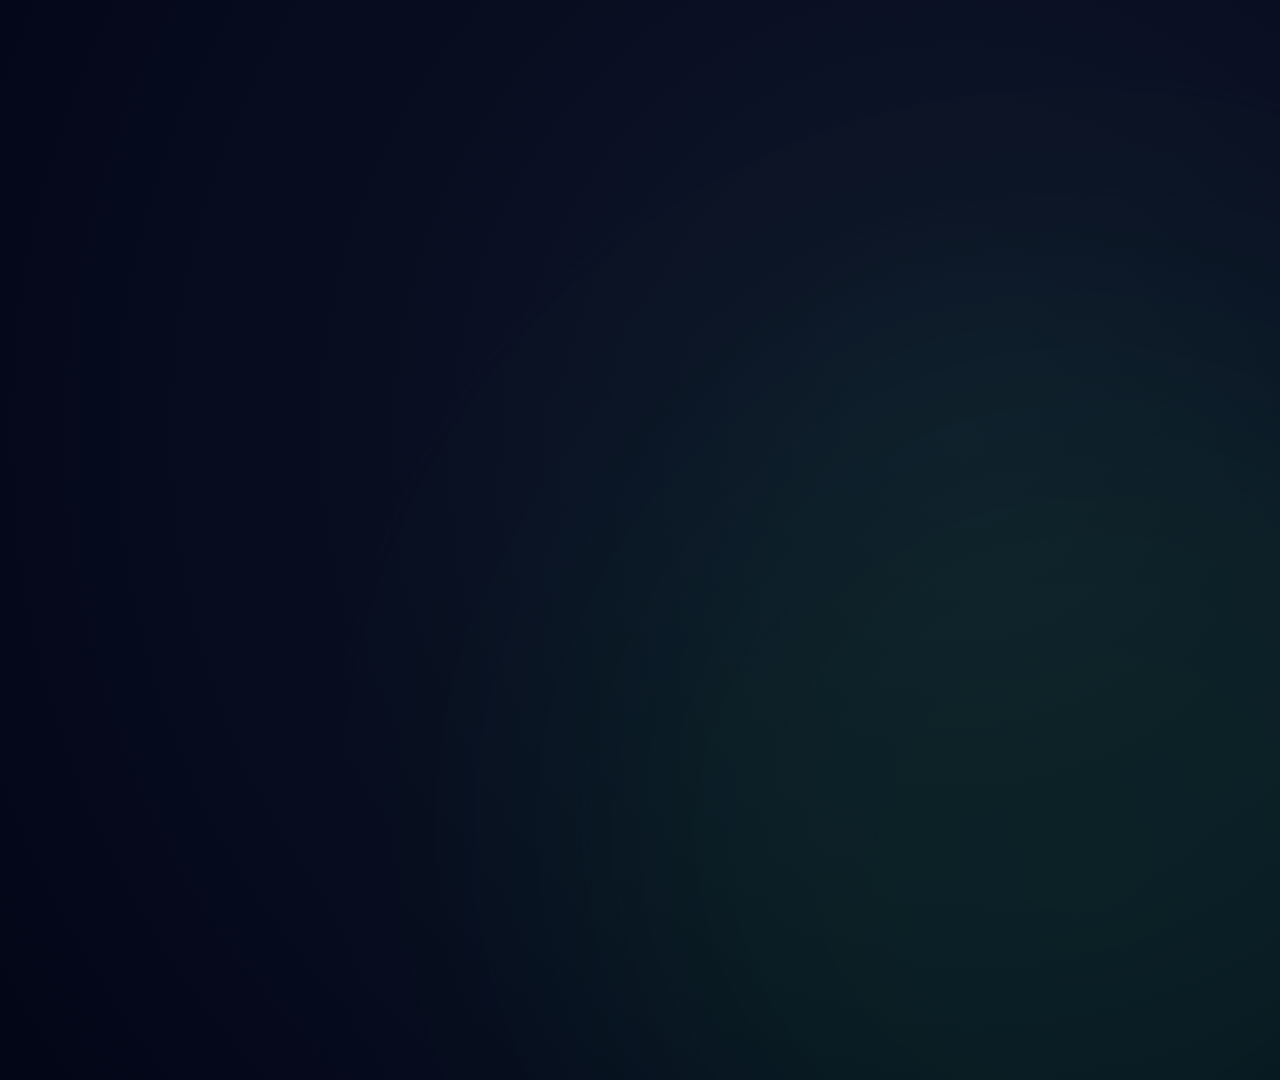
<file: brag-output/composition/index.html>
<!doctype html>
<html lang="en" data-resolution="landscape">
  <head>
    <meta charset="UTF-8" />
    <meta name="viewport" content="width=1920, height=1080" />
    <title>MindGarden — Launch Video</title>
    <!-- Fonts -->
    <link rel="preconnect" href="https://fonts.googleapis.com" />
    <link rel="preconnect" href="https://fonts.gstatic.com" crossorigin />
    <link
      href="https://fonts.googleapis.com/css2?family=EB+Garamond:ital,wght@0,500;0,700;1,600&family=Inter:wght@400;500;600;700;800&family=JetBrains+Mono:wght@500;600&display=swap"
      rel="stylesheet"
    />
    <script src="https://cdn.jsdelivr.net/npm/gsap@3.14.2/dist/gsap.min.js"></script>

    <style>
      :root {
        --color-deep-ink: #0f172a;
        --color-hi-yellow: #b45309;
        --color-moss-green: #15803d;
        --color-canvas: #f8faf5;
        --color-soft-meadow: #edf2e8;
        --color-charcoal: #1e293b;
        --color-slate: #334155;
        --color-slate-light: #475569;
        --color-paper: #ffffff;
        --color-border-subtle: rgba(15, 23, 42, 0.08);
        --color-border-medium: rgba(15, 23, 42, 0.16);
        --color-low-risk: #15803d;
        --color-low-risk-bg: #dcfce7;
        --color-high-risk: #b91c1c;
        --color-high-risk-bg: #fee2e2;

        --font-display: 'EB Garamond', Georgia, Cambria, serif;
        --font-ui: 'Inter', system-ui, -apple-system, sans-serif;
        --font-mono: 'JetBrains Mono', monospace;

        --radius-cards: 24px;
        --radius-pill: 1440px;
        --shadow-soft: 0 16px 40px rgba(15, 23, 42, 0.06), 0 2px 6px rgba(15, 23, 42, 0.04);
        --shadow-elevated: 0 24px 60px rgba(15, 23, 42, 0.12), 0 4px 12px rgba(15, 23, 42, 0.06);
      }

      * {
        margin: 0;
        padding: 0;
        box-sizing: border-box;
      }

      html,
      body {
        margin: 0;
        width: 1920px;
        height: 1080px;
        overflow: hidden;
        background: #0f172a;
        font-family: var(--font-ui);
        color: var(--color-deep-ink);
        -webkit-font-smoothing: antialiased;
      }

      #root {
        position: relative;
        width: 1920px;
        height: 1080px;
        overflow: hidden;
      }

      /* Base clip container */
      .clip {
        position: absolute;
        top: 0;
        left: 0;
        width: 1920px;
        height: 1080px;
        display: flex;
        align-items: center;
        justify-content: center;
      }

      /* Subtle ambient glow */
      .ambient-glow {
        position: absolute;
        width: 1000px;
        height: 1000px;
        border-radius: 50%;
        filter: blur(140px);
        pointer-events: none;
        opacity: 0.15;
      }

      /* Badges & Chips */
      .badge {
        display: inline-flex;
        align-items: center;
        gap: 8px;
        padding: 8px 18px;
        border-radius: var(--radius-pill);
        font-size: 14px;
        font-weight: 600;
        letter-spacing: 0.04em;
        text-transform: uppercase;
      }

      .badge-danger {
        background: #fee2e2;
        color: #991b1b;
        border: 1px solid #fecaca;
      }

      .badge-brand {
        background: #dcfce7;
        color: #14532d;
        border: 1px solid #bbf7d0;
      }

      .badge-pill-amber {
        background: #fef3c7;
        color: #78350f;
        border: 1px solid #fde68a;
      }

      .pill-button {
        display: inline-flex;
        align-items: center;
        gap: 10px;
        padding: 14px 28px;
        border-radius: var(--radius-pill);
        background: var(--color-moss-green);
        color: #ffffff;
        font-weight: 600;
        font-size: 16px;
        box-shadow: 0 8px 20px rgba(21, 128, 61, 0.25);
      }

      /* ============================================================
         SCENE 1: The Dilemma & The Paradigm Shift (0.0s – 4.5s)
         ============================================================ */
      #scene-1 {
        background: radial-gradient(circle at 50% 40%, #1e293b 0%, #0f172a 100%);
        color: #f8fafc;
        text-align: center;
        flex-direction: column;
        padding: 0 160px;
        z-index: 10;
      }

      .s1-dilemma-box {
        position: absolute;
        display: flex;
        flex-direction: column;
        align-items: center;
      }

      .s1-headline {
        font-family: var(--font-display);
        font-size: 68px;
        font-weight: 700;
        line-height: 1.15;
        letter-spacing: -0.01em;
        color: #ffffff;
        max-width: 1400px;
        margin-top: 24px;
        margin-bottom: 24px;
      }

      .s1-subtext {
        font-size: 24px;
        color: #cbd5e1;
        font-weight: 400;
        max-width: 900px;
        line-height: 1.5;
      }

      .s1-solution-box {
        position: absolute;
        display: flex;
        flex-direction: column;
        align-items: center;
        opacity: 0;
      }

      .s1-brand-title {
        font-family: var(--font-display);
        font-size: 84px;
        font-weight: 700;
        color: #ffffff;
        margin-top: 16px;
        margin-bottom: 16px;
        letter-spacing: -0.01em;
      }

      .s1-brand-tagline {
        font-size: 28px;
        color: #bbf7d0;
        font-weight: 600;
        max-width: 1000px;
        line-height: 1.4;
      }

      /* ============================================================
         SCENE 2: The Student Experience & Tactile Sliders (4.5s – 9.5s)
         ============================================================ */
      #scene-2 {
        background-color: var(--color-canvas);
        z-index: 20;
        padding: 80px 120px;
        display: flex;
        align-items: center;
        justify-content: space-between;
      }

      .s2-container {
        width: 100%;
        display: grid;
        grid-template-columns: 1fr 1.05fr;
        gap: 60px;
        align-items: center;
      }

      .s2-left {
        display: flex;
        flex-direction: column;
        gap: 20px;
      }

      .s2-section-title {
        font-family: var(--font-display);
        font-size: 46px;
        font-weight: 700;
        color: var(--color-deep-ink);
        line-height: 1.2;
      }

      .s2-section-desc {
        font-size: 20px;
        color: var(--color-slate);
        line-height: 1.5;
      }

      .s2-card {
        background: var(--color-paper);
        border: 1.5px solid var(--color-border-subtle);
        border-radius: var(--radius-cards);
        box-shadow: var(--shadow-elevated);
        padding: 40px;
        display: flex;
        flex-direction: column;
        gap: 26px;
      }

      .card-header-row {
        display: flex;
        align-items: center;
        justify-content: space-between;
        border-bottom: 1.5px solid var(--color-border-subtle);
        padding-bottom: 18px;
      }

      .card-title {
        font-family: var(--font-display);
        font-size: 28px;
        font-weight: 700;
        color: var(--color-deep-ink);
        display: flex;
        align-items: center;
        gap: 12px;
      }

      /* Tactile Sliders */
      .slider-row {
        display: flex;
        flex-direction: column;
        gap: 8px;
      }

      .slider-label-bar {
        display: flex;
        justify-content: space-between;
        font-size: 16px;
        font-weight: 600;
        color: var(--color-deep-ink);
      }

      .slider-value-pill {
        color: var(--color-moss-green);
        font-weight: 700;
        font-size: 16px;
      }

      .slider-track {
        height: 10px;
        border-radius: 999px;
        background: var(--color-soft-meadow);
        position: relative;
        overflow: hidden;
      }

      .slider-fill {
        height: 100%;
        background: linear-gradient(90deg, #15803d, #22c55e);
        border-radius: 999px;
        width: 30%;
      }

      .s2-right-metrics {
        display: flex;
        flex-direction: column;
        gap: 24px;
      }

      .metric-badge-card {
        background: var(--color-paper);
        border: 1.5px solid var(--color-border-subtle);
        border-radius: 20px;
        box-shadow: var(--shadow-soft);
        padding: 24px 32px;
        display: flex;
        align-items: center;
        gap: 24px;
      }

      .metric-avatar {
        width: 68px;
        height: 68px;
        border-radius: 16px;
        background: #f0fdf4;
        color: var(--color-moss-green);
        display: flex;
        align-items: center;
        justify-content: center;
        font-size: 32px;
      }

      .metric-info h4 {
        font-size: 15px;
        color: #475569;
        text-transform: uppercase;
        font-weight: 700;
        letter-spacing: 0.05em;
        margin-bottom: 6px;
      }

      .metric-info .metric-large {
        font-size: 36px;
        font-weight: 800;
        color: var(--color-deep-ink);
      }

      .s2-ui-preview {
        border-radius: 16px;
        overflow: hidden;
        border: 2px solid var(--color-border-subtle);
        box-shadow: var(--shadow-soft);
        height: 220px;
      }

      .s2-ui-preview img {
        width: 100%;
        height: 100%;
        display: block;
        object-fit: cover;
        object-position: top;
      }

      /* ============================================================
         SCENE 3: XGBoost Inference & Counsellor Queue (9.5s – 15.0s)
         ============================================================ */
      #scene-3 {
        background-color: #f1f5f9;
        z-index: 30;
        padding: 70px 120px;
        flex-direction: column;
        justify-content: center;
        gap: 40px;
      }

      .s3-top-banner {
        display: flex;
        align-items: center;
        justify-content: space-between;
        width: 100%;
      }

      .s3-header-text {
        font-family: var(--font-display);
        font-size: 42px;
        font-weight: 700;
        color: var(--color-deep-ink);
      }

      .chips-row {
        display: flex;
        gap: 12px;
        margin-top: 10px;
      }

      .chip-item {
        background: #ffffff;
        border: 1px solid #94a3b8;
        padding: 8px 16px;
        border-radius: 100px;
        font-size: 14px;
        font-weight: 600;
        color: #1e293b;
      }

      .s3-content-grid {
        width: 100%;
        display: grid;
        grid-template-columns: 0.9fr 1.1fr;
        gap: 40px;
        align-items: center;
      }

      .xgboost-engine-card {
        background: #ffffff;
        border-radius: var(--radius-cards);
        border: 1.5px solid var(--color-border-subtle);
        box-shadow: var(--shadow-elevated);
        padding: 36px;
        display: flex;
        flex-direction: column;
        gap: 20px;
      }

      .engine-title {
        font-size: 16px;
        font-weight: 800;
        color: #92400e;
        text-transform: uppercase;
        letter-spacing: 0.05em;
        display: flex;
        align-items: center;
        gap: 10px;
      }

      .engine-main {
        font-family: var(--font-display);
        font-size: 30px;
        font-weight: 700;
        color: var(--color-deep-ink);
        line-height: 1.3;
      }

      .prob-bar-container {
        display: flex;
        flex-direction: column;
        gap: 12px;
        margin-top: 8px;
      }

      .prob-row {
        display: flex;
        align-items: center;
        justify-content: space-between;
        font-size: 15px;
        font-weight: 600;
      }

      .prob-track {
        flex: 1;
        margin: 0 16px;
        height: 12px;
        background: #cbd5e1;
        border-radius: 999px;
        overflow: hidden;
      }

      .prob-fill-high {
        width: 78%;
        height: 100%;
        background: #b91c1c;
        border-radius: 999px;
      }

      .counsellor-alert-card {
        background: #ffffff;
        border: 2px solid #f87171;
        border-radius: var(--radius-cards);
        box-shadow: var(--shadow-elevated);
        padding: 36px;
        display: flex;
        flex-direction: column;
        gap: 20px;
        position: relative;
      }

      .alert-header {
        display: flex;
        justify-content: space-between;
        align-items: center;
      }

      .alert-badge {
        background: #fee2e2;
        color: #991b1b;
        font-weight: 800;
        font-size: 15px;
        padding: 6px 16px;
        border-radius: 100px;
        display: flex;
        align-items: center;
        gap: 8px;
      }

      .alert-details {
        font-size: 18px;
        color: #1e293b;
        line-height: 1.5;
      }

      .alert-action-btn {
        background: #b91c1c;
        color: #ffffff;
        font-weight: 700;
        font-size: 16px;
        padding: 14px 28px;
        border-radius: var(--radius-pill);
        display: inline-flex;
        align-items: center;
        justify-content: center;
        gap: 10px;
        box-shadow: 0 6px 18px rgba(185, 28, 28, 0.3);
      }

      /* ============================================================
         SCENE 4: The Triad & Outro (15.0s – 20.0s)
         ============================================================ */
      #scene-4 {
        background: radial-gradient(circle at 50% 40%, #0f172a 0%, #020617 100%);
        color: #ffffff;
        z-index: 40;
        padding: 80px 140px;
        flex-direction: column;
        justify-content: center;
        align-items: center;
        text-align: center;
      }

      .s4-triad-row {
        display: flex;
        gap: 32px;
        margin-bottom: 48px;
      }

      .triad-card {
        background: rgba(255, 255, 255, 0.08);
        border: 1px solid rgba(255, 255, 255, 0.16);
        backdrop-filter: blur(12px);
        border-radius: 20px;
        padding: 24px 36px;
        display: flex;
        align-items: center;
        gap: 16px;
        color: #ffffff;
        font-size: 20px;
        font-weight: 600;
      }

      .triad-icon {
        width: 52px;
        height: 52px;
        border-radius: 14px;
        display: flex;
        align-items: center;
        justify-content: center;
        font-size: 26px;
      }

      .triad-icon-green {
        background: rgba(34, 197, 94, 0.25);
        color: #86efac;
      }

      .triad-icon-amber {
        background: rgba(245, 158, 11, 0.25);
        color: #fde047;
      }

      .triad-icon-blue {
        background: rgba(59, 130, 246, 0.25);
        color: #93c5fd;
      }

      .s4-claim {
        font-size: 32px;
        color: #e2e8f0;
        font-weight: 500;
        margin-bottom: 24px;
        letter-spacing: 0.02em;
      }

      .s4-brand-emblem {
        font-family: var(--font-display);
        font-size: 92px;
        font-weight: 700;
        letter-spacing: -0.01em;
        color: #ffffff;
        margin-bottom: 12px;
      }

      .s4-subtitle {
        font-size: 26px;
        color: #86efac;
        font-weight: 600;
        margin-bottom: 28px;
      }

      .s4-footer-badge {
        display: inline-flex;
        align-items: center;
        gap: 12px;
        padding: 12px 28px;
        border-radius: var(--radius-pill);
        background: rgba(255, 255, 255, 0.1);
        border: 1px solid rgba(255, 255, 255, 0.2);
        color: #cbd5e1;
        font-size: 16px;
        font-weight: 600;
      }
    </style>
  </head>
  <body>
    <!-- Composition Container -->
    <div
      id="root"
      data-composition-id="main"
      data-start="0"
      data-duration="20"
      data-width="1920"
      data-height="1080"
    >
      <!-- Audio Elements -->
      <audio
        id="bg-music"
        data-start="0"
        data-duration="20"
        data-track-index="10"
        data-volume="0.32"
        data-fade-out="1.2"
        src="assets/music/happy-beats-business-moves-vol-12-by-ende-dot-app.mp3"
      ></audio>

      <!-- SFX Cues (exact trimmed media durations) -->
      <audio
        id="sfx-reveal"
        data-start="2.3"
        data-duration="0.11"
        data-track-index="11"
        data-volume="0.70"
        src="assets/sfx/interface/drop_001.ogg"
      ></audio>

      <audio
        id="sfx-slider"
        data-start="6.2"
        data-duration="0.01"
        data-track-index="12"
        data-volume="0.75"
        src="assets/sfx/interface/click_002.ogg"
      ></audio>

      <audio
        id="sfx-bell"
        data-start="11.4"
        data-duration="1.48"
        data-track-index="13"
        data-volume="0.75"
        src="assets/sfx/impact/impactBell_heavy_000.ogg"
      ></audio>

      <audio
        id="sfx-outro"
        data-start="16.5"
        data-duration="0.12"
        data-track-index="14"
        data-volume="0.80"
        src="assets/sfx/interface/bong_001.ogg"
      ></audio>

      <!-- ============================================================
           SCENE 1: The Dilemma & The Paradigm Shift (0.0s – 4.5s)
           ============================================================ -->
      <div id="scene-1" class="clip" data-start="0" data-duration="4.5" data-track-index="0">
        <div class="ambient-glow" style="background: #38bdf8; top: 10%; left: 20%;"></div>

        <!-- Beat 1: The Problem -->
        <div class="s1-dilemma-box" id="s1-dilemma">
          <div class="badge badge-danger">Collegiate Mental Health Challenge</div>
          <h1 class="s1-headline">Campus mental health shouldn't wait for a crisis.</h1>
          <p class="s1-subtext">
            Traditional systems react only after acute crisis hits. MindGarden bridges students, faculty, and counsellors through early predictive intelligence.
          </p>
        </div>

        <!-- Beat 2: The Solution -->
        <div class="s1-solution-box" id="s1-solution">
          <div class="badge badge-brand">Community Engineering Project</div>
          <div class="s1-brand-title">🌱 MindGarden</div>
          <p class="s1-brand-tagline">
            An Intelligent, Multi-Stakeholder Collegiate Wellness Ecosystem
          </p>
        </div>
      </div>

      <!-- ============================================================
           SCENE 2: The Student Experience & Tactile Sliders (4.5s – 9.5s)
           ============================================================ -->
      <div id="scene-2" class="clip" data-start="4.5" data-duration="5.0" data-track-index="1">
        <div class="ambient-glow" style="background: #f59e0b; top: 20%; right: 10%;"></div>

        <div class="s2-container">
          <!-- Left Column: Interactive Check-in Card -->
          <div class="s2-left">
            <div class="badge badge-pill-amber">The "Ditto" Design System</div>
            <h2 class="s2-section-title">Human-Centered Daily Check-ins</h2>
            <p class="s2-section-desc">
              Warm, stigma-free tracking of sleep habits, academic pressure, and social support.
            </p>

            <div class="s2-card" id="s2-card">
              <div class="card-header-row">
                <div class="card-title">🌱 Daily Habit Check-in</div>
                <div class="pill-button" style="padding: 6px 16px; font-size: 13px;">Active</div>
              </div>

              <!-- Slider 1 -->
              <div class="slider-row">
                <div class="slider-label-bar">
                  <span>Sleep Hours Last Night</span>
                  <span class="slider-value-pill" id="s2-val-sleep">7.5 hrs</span>
                </div>
                <div class="slider-track">
                  <div class="slider-fill" id="s2-fill-sleep" style="width: 72%;"></div>
                </div>
              </div>

              <!-- Slider 2 -->
              <div class="slider-row">
                <div class="slider-label-bar">
                  <span>Academic Pressure</span>
                  <span class="slider-value-pill" id="s2-val-stress" style="color: #b45309;">Moderate (4/10)</span>
                </div>
                <div class="slider-track">
                  <div class="slider-fill" id="s2-fill-stress" style="width: 40%; background: #b45309;"></div>
                </div>
              </div>

              <!-- Slider 3 -->
              <div class="slider-row">
                <div class="slider-label-bar">
                  <span>Social Support Level</span>
                  <span class="slider-value-pill" id="s2-val-social">Strong (8/10)</span>
                </div>
                <div class="slider-track">
                  <div class="slider-fill" id="s2-fill-social" style="width: 80%;"></div>
                </div>
              </div>
            </div>
          </div>

          <!-- Right Column: Live Metrics & Dashboard Screen -->
          <div class="s2-right-metrics" id="s2-right">
            <div class="metric-badge-card" id="s2-metric-1">
              <div class="metric-avatar">🌿</div>
              <div class="metric-info">
                <h4>Mental Health Index</h4>
                <div class="metric-large"><span id="s2-counter">7.8</span> <span style="font-size: 18px; color: #475569; font-weight: normal;">/ 10</span></div>
              </div>
            </div>

            <div class="metric-badge-card" id="s2-metric-2">
              <div class="metric-avatar" style="background: #fef3c7; color: #b45309;">🛡️</div>
              <div class="metric-info">
                <h4>Dynamic Risk Trajectory</h4>
                <div class="badge badge-brand" style="margin-top: 4px; font-size: 15px;">Low Vulnerability (Stable)</div>
              </div>
            </div>

            <div class="s2-ui-preview" data-layout-allow-overflow>
              <img src="assets/images/student_dashboard.png" alt="Student Dashboard Screenshot" />
            </div>
          </div>
        </div>
      </div>

      <!-- ============================================================
           SCENE 3: XGBoost Inference & Counsellor Queue (9.5s – 15.0s)
           ============================================================ -->
      <div id="scene-3" class="clip" data-start="9.5" data-duration="5.5" data-track-index="2">
        <div class="ambient-glow" style="background: #dc2626; bottom: 10%; right: 15%; opacity: 0.12;"></div>

        <div class="s3-top-banner" id="s3-top">
          <div>
            <div class="badge badge-brand">Clinical Triage Engine</div>
            <h2 class="s3-header-text">18-Feature Psychological Vector &amp; Inference</h2>
          </div>
          <div class="chips-row">
            <span class="chip-item">Sleep Deficit</span>
            <span class="chip-item">Faculty Observations</span>
            <span class="chip-item">Screen Time</span>
            <span class="chip-item">Exam Anxiety</span>
          </div>
        </div>

        <div class="s3-content-grid">
          <!-- XGBoost Analysis Card -->
          <div class="xgboost-engine-card" id="s3-engine">
            <div class="engine-title">🤖 XGBoost Gradient Boosted Trees</div>
            <div class="engine-main">Multi-Class Vulnerability Classification</div>
            <p style="font-size: 16px; color: var(--color-slate); line-height: 1.4;">
              Trained on student psychological features to predict risk trajectory with regularized decision trees.
            </p>

            <div class="prob-bar-container">
              <div class="prob-row">
                <span style="color: #b91c1c; font-weight: 700;">High Risk (Flagged)</span>
                <span style="color: #b91c1c; font-weight: 800;">78%</span>
              </div>
              <div class="prob-track">
                <div class="prob-fill-high" id="s3-prob-fill"></div>
              </div>
              <div class="prob-row" style="font-size: 13px; color: #475569; justify-content: space-between;">
                <span>Moderate Risk: 15%</span>
                <span>Low Risk: 7%</span>
              </div>
            </div>
          </div>

          <!-- Counsellor Priority Queue Alert -->
          <div class="counsellor-alert-card" id="s3-alert">
            <div class="alert-header">
              <div class="alert-badge">⚠️ High Priority Intervention</div>
              <span style="font-family: var(--font-mono); font-size: 14px; color: #475569;">ID: STU-4092</span>
            </div>

            <div style="font-size: 24px; font-weight: 700; color: var(--color-deep-ink); font-family: var(--font-display);">
              Academic Disengagement + Sleep Drop Detected
            </div>

            <p class="alert-details">
              Faculty observed 3 consecutive assignment delays alongside a 4.2-hour daily sleep deficit.
            </p>

            <div class="alert-action-btn">
              <span>🩺 Initiate Confidential Clinical Outreach</span>
            </div>
          </div>
        </div>
      </div>

      <!-- ============================================================
           SCENE 4: The Triad & Outro (15.0s – 20.0s)
           ============================================================ -->
      <div id="scene-4" class="clip" data-start="15.0" data-duration="5.0" data-track-index="3">
        <div class="ambient-glow" style="background: #15803d; top: 30%; left: 30%;"></div>

        <!-- The Stakeholder Triad -->
        <div class="s4-triad-row" id="s4-triad">
          <div class="triad-card">
            <div class="triad-icon triad-icon-green">🌱</div>
            <div>
              <div style="font-size: 14px; color: #94a3b8; text-transform: uppercase;">Students</div>
              <div>Daily Wellness Check-in</div>
            </div>
          </div>

          <div class="triad-card">
            <div class="triad-icon triad-icon-amber">🎓</div>
            <div>
              <div style="font-size: 14px; color: #94a3b8; text-transform: uppercase;">Faculty Mentors</div>
              <div>Academic Observations</div>
            </div>
          </div>

          <div class="triad-card">
            <div class="triad-icon triad-icon-blue">🩺</div>
            <div>
              <div style="font-size: 14px; color: #94a3b8; text-transform: uppercase;">Campus Counsellors</div>
              <div>Priority Clinical Triage</div>
            </div>
          </div>
        </div>

        <!-- Punchline & Outro -->
        <div id="s4-outro">
          <div class="s4-claim">Early prediction. Empathetic intervention. Zero stigma.</div>
          <div class="s4-brand-emblem">🌱 MindGarden</div>
          <div class="s4-subtitle">Collegiate Mental Health Prediction &amp; Support Platform</div>

          <div class="s4-footer-badge">
            <span>Community Engineering Project (CEP)</span>
            <span>•</span>
            <span>Powered by XGBoost, Flask &amp; Ditto Design System</span>
          </div>
        </div>
      </div>
    </div>

    <!-- GSAP Master Animation Timeline -->
    <script>
      window.__timelines = window.__timelines || {};
      const tl = gsap.timeline({ paused: true });

      // ==========================================
      // Scene 1 Animations (0.0s – 4.5s)
      // ==========================================
      tl.fromTo(
        "#s1-dilemma",
        { opacity: 0, y: 30, scale: 0.98 },
        { opacity: 1, y: 0, scale: 1, duration: 0.8, ease: "power2.out" },
        0.2
      );

      // Transition from Dilemma to Solution at 2.2s (beat-locked: 2.19s)
      tl.to(
        "#s1-dilemma",
        { opacity: 0, y: -30, duration: 0.4, ease: "power2.in" },
        2.1
      );

      tl.fromTo(
        "#s1-solution",
        { opacity: 0, y: 30, scale: 0.96 },
        { opacity: 1, y: 0, scale: 1, duration: 0.7, ease: "power2.out" },
        2.4
      );

      // ==========================================
      // Scene 2 Animations (4.5s – 9.5s)
      // ==========================================
      tl.fromTo(
        "#s2-card",
        { opacity: 0, x: -40, scale: 0.97 },
        { opacity: 1, x: 0, scale: 1, duration: 0.7, ease: "power2.out" },
        4.7
      );

      tl.fromTo(
        "#s2-right",
        { opacity: 0, x: 40 },
        { opacity: 1, x: 0, duration: 0.7, ease: "power2.out" },
        4.9
      );

      // Tactile slider scrubbing animation (beat-grid: 6.0s - 7.5s)
      tl.fromTo(
        "#s2-fill-sleep",
        { width: "30%" },
        { width: "72%", duration: 1.2, ease: "power1.inOut" },
        5.8
      );

      tl.fromTo(
        "#s2-fill-stress",
        { width: "75%" },
        { width: "40%", duration: 1.0, ease: "power1.inOut" },
        6.4
      );

      // Counter animation
      const counterObj = { val: 6.2 };
      tl.to(
        counterObj,
        {
          val: 7.8,
          duration: 1.2,
          ease: "power1.out",
          onUpdate: function () {
            const el = document.getElementById("s2-counter");
            if (el) el.innerText = counterObj.val.toFixed(1);
          },
        },
        6.2
      );

      // ==========================================
      // Scene 3 Animations (9.5s – 15.0s)
      // ==========================================
      tl.fromTo(
        "#s3-top",
        { opacity: 0, y: -20 },
        { opacity: 1, y: 0, duration: 0.6, ease: "power2.out" },
        9.7
      );

      tl.fromTo(
        "#s3-engine",
        { opacity: 0, x: -30, scale: 0.98 },
        { opacity: 1, x: 0, scale: 1, duration: 0.7, ease: "power2.out" },
        10.0
      );

      tl.fromTo(
        "#s3-prob-fill",
        { width: "10%" },
        { width: "78%", duration: 1.0, ease: "power2.out" },
        10.5
      );

      // Alert card slam (beat-locked: 11.46s)
      tl.fromTo(
        "#s3-alert",
        { opacity: 0, scale: 0.92, y: 30 },
        { opacity: 1, scale: 1, y: 0, duration: 0.6, ease: "back.out(1.5)" },
        11.4
      );

      // ==========================================
      // Scene 4 Animations (15.0s – 20.0s)
      // ==========================================
      // Triad staggered entrance (beat-grid: 15.29s, 15.84s, 16.38s)
      tl.fromTo(
        ".triad-card",
        { opacity: 0, y: 30, scale: 0.95 },
        { opacity: 1, y: 0, scale: 1, duration: 0.6, stagger: 0.25, ease: "power2.out" },
        15.2
      );

      // Final Brand & Outro Resolve (beat-locked: 16.93s)
      tl.fromTo(
        "#s4-outro",
        { opacity: 0, scale: 0.94, y: 25 },
        { opacity: 1, scale: 1, y: 0, duration: 0.8, ease: "power2.out" },
        16.8
      );

      window.__timelines["main"] = tl;
      tl.seek(0);
    </script>
  </body>
</html>
</file>
